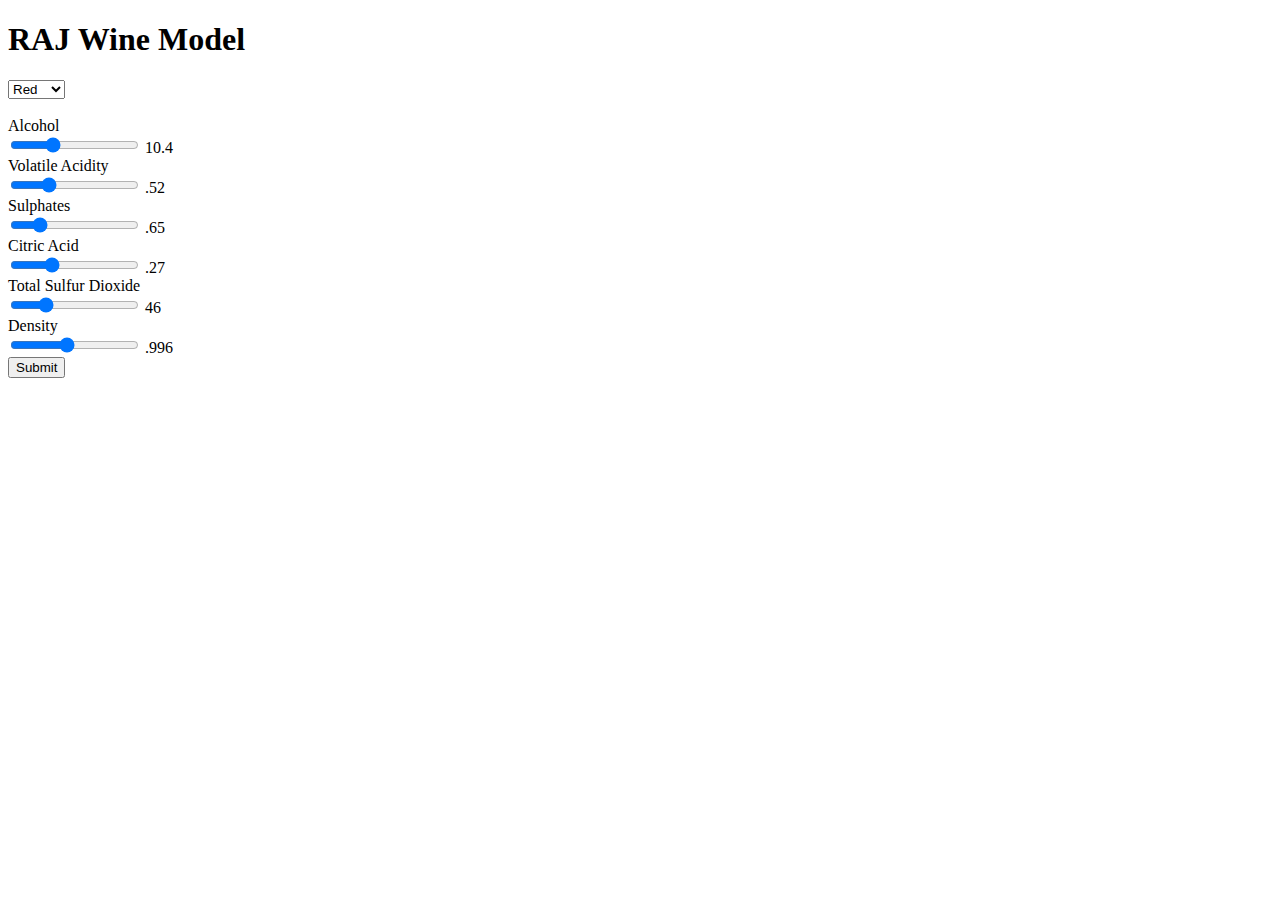
<file: index.html>
<!DOCTYPE html>
<html lang="en">
	<head>
		<meta charset="utf-8">
		<title>RAJ Wine Model</title>
		<link rel="stylesheet" type="text/css" href="style.css">
	</head>
	<body>
    <h1>RAJ Wine Model</h1>
		<form>
      <select>
        <option value="red">Red</option>
        <option value="white">White</option>
      </select>
    </form>
           <form>
             
            <label for="volatile_acidity"><br>Alcohol<br></label>
            <input type="range" id="alcohol" name="alcohol" min="8.4" max="14.9" step=".1" value="10.4"
            oninput="amount.value=alcohol.value">                                                       
            <output id="amount" name="amount" for="alcohol">10.4</output>

            <label for="volatile_acidity"><br>Volatile Acidity<br></label>
            <input type="range" id="volatile_acidity" name="volatile_acidity" min=".12" max="1.58" step=".01" value=".52"
            oninput="amount1.value=volatile_acidity.value">                                                       
            <output id="amount1" name="amount1" for="volatile_acidity">.52</output>
           
            <label for="sulphates"><br>Sulphates<br></label>
            <input type="range" id="sulphates" name="sulphates" min=".33" max="1.99" step=".01" value=".65"
            oninput="amount2.value=sulphates.value">                                                       
            <output id="amount2" name="amount2" for="volatile_acidity">.65</output>

            <label for="citric_acid"><br>Citric Acid<br></label>
            <input type="range" id="citric_acid" name="citric_acid" min="0" max=".9" step=".01" value=".27"
            oninput="amount3.value=citric_acid.value">                                                       
            <output id="amount3" name="amount3" for="volatile_acidity">.27</output>

            <label for="total_sulfur_dioxide"><br>Total Sulfur Dioxide<br></label>
            <input type="range" id="total_sulfur_dioxide" name="total_sulfur_dioxide" min="6" max="165" step="1" value="46"
            oninput="amount4.value=total_sulfur_dioxide.value">                                                       
            <output id="amount4" name="amount4" for="volatile_acidity">46</output>

            <label for="density"><br>Density<br></label>
            <input type="range" id="density" name="density" min="0.99007" max="1.00369" step=".00001" value=".996"
            oninput="amount5.value=density.value">                                                       
            <output id="amount5" name="amount5" for="volatile_acidity">.996</output>
            <br>

            <input type="submit" name="submit" value="Submit">
          </form>
  </body>
</html>
</file>
<file: style.css>
.tooltip {
  position: absolute;
  width: 135px;
  height: 60px;
  padding: 2px;
  padding-top: 8px;
  font: 12px sans-serif;
  color: white;
  text-align: center;
  background: #551aaf;
  border: 0;
  border-radius: 10px;
}

.axisText {
  font-family: sans-serif;
  font-weight: bold;
  fill: #551aaf;
  text-anchor: middle;
}
</file>
